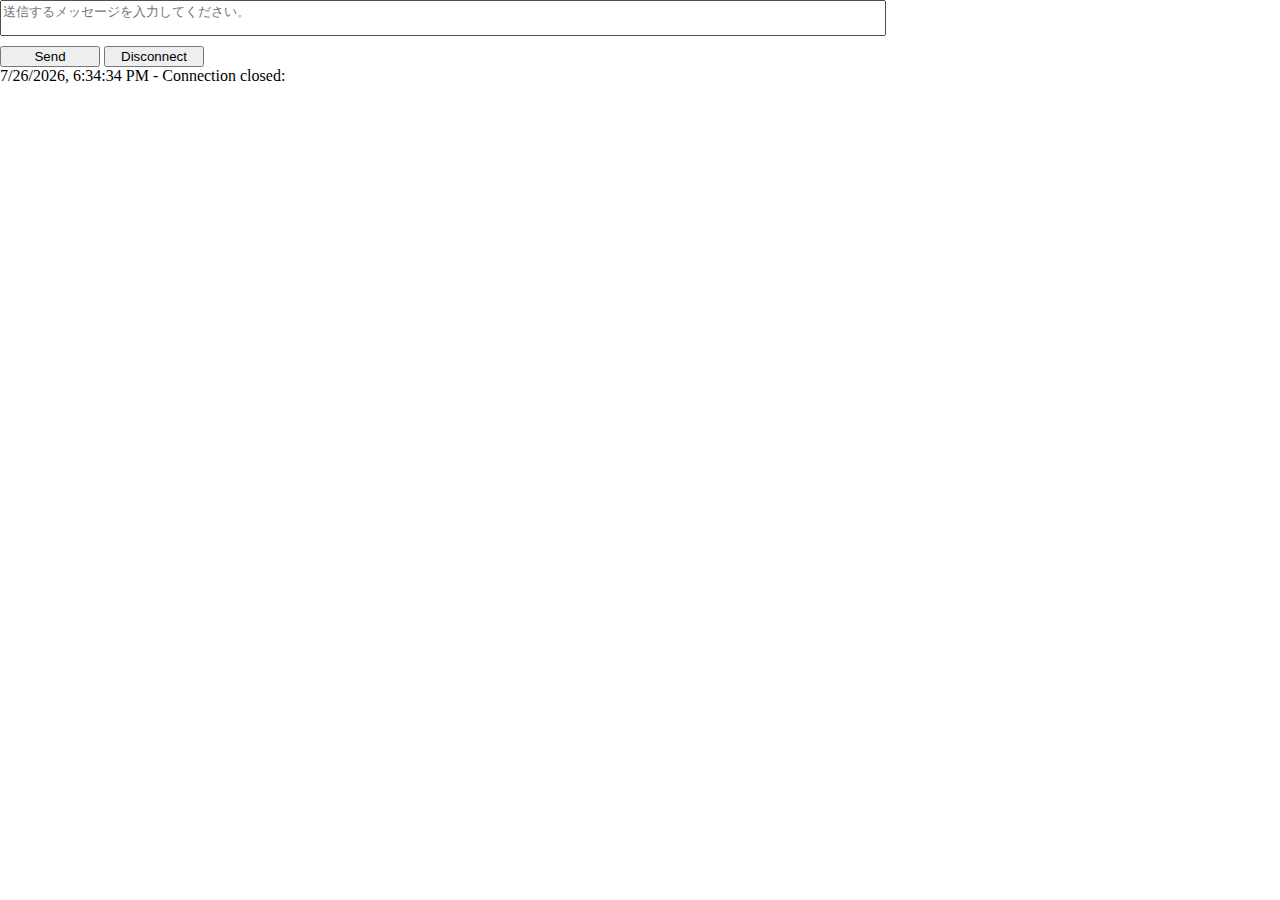
<file: WEBSOCKET/index.html>
<!DOCTYPE html>
<html lang="ja">
<head>
    <meta charset="UTF-8">
    <meta name="viewport" content="width=device-width, initial-scale=1.0">
    <title>WebSocket Example</title>
    <link rel="stylesheet" href="./styles.css">
    <script type="text/javascript" src="./ws_client.js"></script>
</head>
<body>
    <div class="container">
        <textarea id="messageInput" class="messageInput" placeholder="送信するメッセージを入力してください。"></textarea>
        <div class="button">
            <button id="sendButton">Send</button>
            <button id="disconnectButton">Disconnect</button>
        </div>
        <div id="corresponding" class="corresponding">
            <div id="log"></div>
    </div>
</body>
</html>
</file>
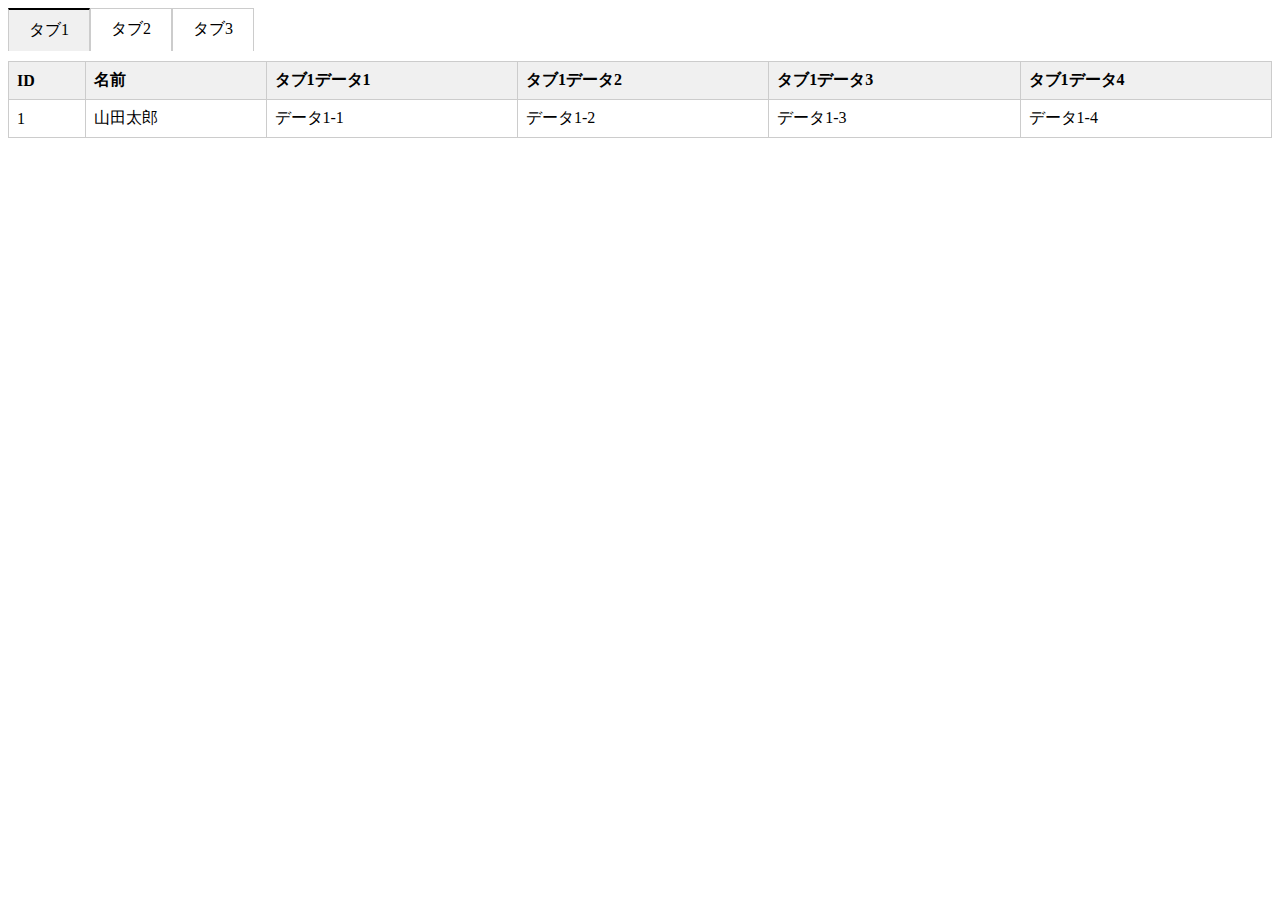
<file: タブによる表示列の切り替え/index.html>
<!DOCTYPE html>
<html lang="ja">
<head>
  <meta charset="UTF-8">
  <meta name="viewport" content="width=device-width, initial-scale=1.0">
  <title>タブで切り替えるテーブル</title>
  <link rel="stylesheet" href="styles.css">
</head>
<body>

<div class="tabs">
  <div id="tab1" class="active">タブ1</div>
  <div id="tab2">タブ2</div>
  <div id="tab3">タブ3</div>
</div>

<table id="dataTable" class="tab1">
  <thead>
    <tr>
      <th>ID</th>
      <th>名前</th>
      <th class="tab1-columns">タブ1データ1</th>
      <th class="tab1-columns">タブ1データ2</th>
      <th class="tab1-columns">タブ1データ3</th>
      <th class="tab1-columns">タブ1データ4</th>
      <th class="tab2-columns">タブ2データ1</th>
      <th class="tab2-columns">タブ2データ2</th>
      <th class="tab2-columns">タブ2データ3</th>
      <th class="tab2-columns">タブ2データ4</th>
      <th class="tab3-columns">タブ3データ1</th>
      <th class="tab3-columns">タブ3データ2</th>
      <th class="tab3-columns">タブ3データ3</th>
      <th class="tab3-columns">タブ3データ4</th>
    </tr>
  </thead>
  <tbody>
    <tr>
      <td>1</td>
      <td>山田太郎</td>
      <td class="tab1-columns">データ1-1</td>
      <td class="tab1-columns">データ1-2</td>
      <td class="tab1-columns">データ1-3</td>
      <td class="tab1-columns">データ1-4</td>
      <td class="tab2-columns">データ2-1</td>
      <td class="tab2-columns">データ2-2</td>
      <td class="tab2-columns">データ2-3</td>
      <td class="tab2-columns">データ2-4</td>
      <td class="tab3-columns">データ3-1</td>
      <td class="tab3-columns">データ3-2</td>
      <td class="tab3-columns">データ3-3</td>
      <td class="tab3-columns">データ3-4</td>
    </tr>
  </tbody>
</table>

<script src="script.js"></script>

</body>
</html>
</file>
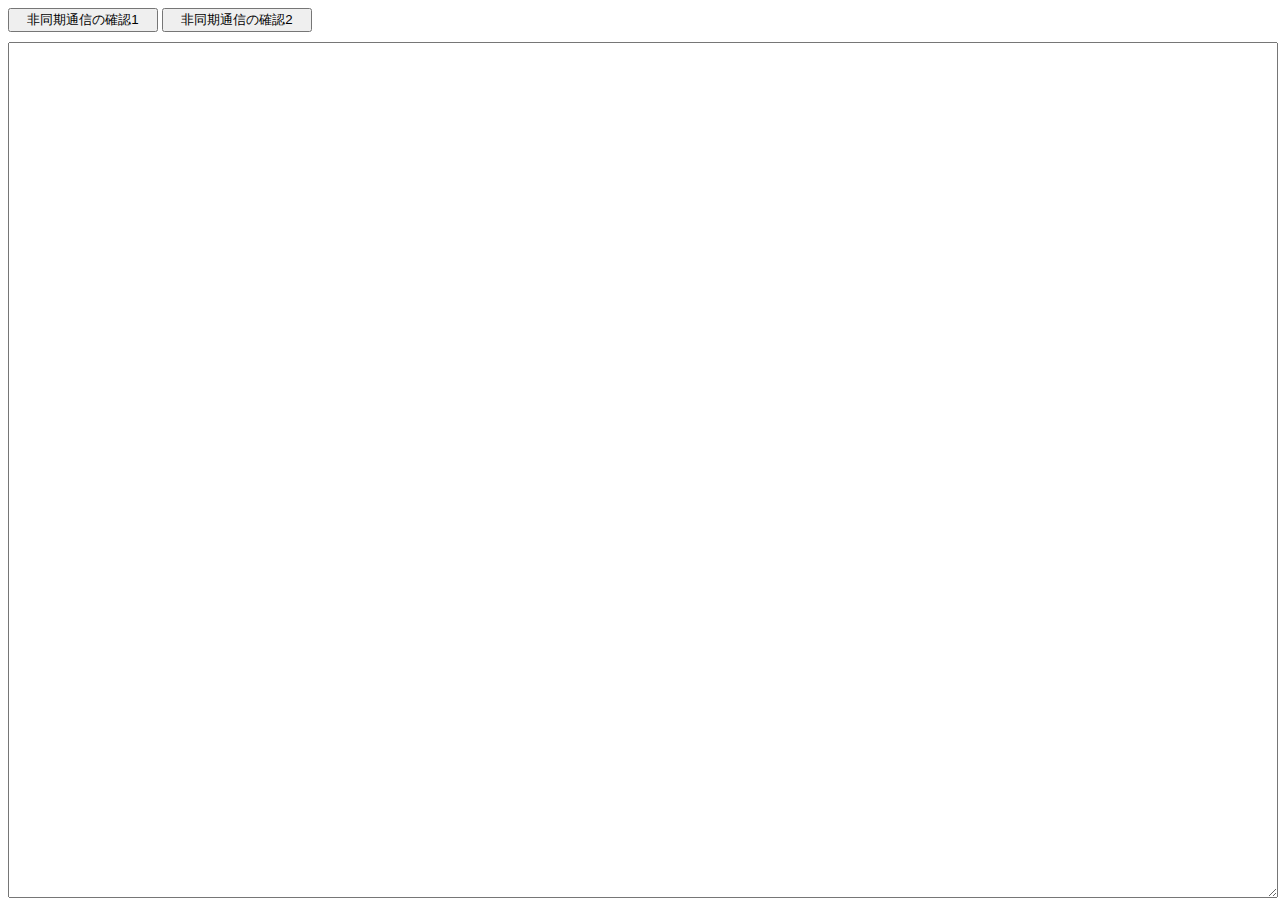
<file: 非同期通信/非同期処理1/index.html>
<!DOCTYPE html>
<html lang="ja">

<head>
    <meta charset="UTF-8">
    <meta name="viewport" content="width=device-width, initial-scale=1.0">
    <title>非同期通信</title>
    <script src="https://code.jquery.com/jquery-3.7.1.min.js"
        integrity="sha256-/JqT3SQfawRcv/BIHPThkBvs0OEvtFFmqPF/lYI/Cxo=" crossorigin="anonymous"></script>
    <script type="text/javascript" src="./asynchronous.js" defer></script>
    <style type="text/css">
        .func {
            padding-bottom: 10px;
        }
        .func1, .func2 {
            width: 150px;
        }
        .textarea {
            width: 100%;
            height: calc(100vh - 50px);
        }
    </style>
</head>

<body>
    <div class="func">
        <button class="func1" onclick="func1()">非同期通信の確認1</button>
        <button class="func2" onclick="func2()">非同期通信の確認2</button>
    </div>
    <textarea class="textarea" id='textarea'></textarea>
</body>

</html>
</file>
<file: WEBSOCKET/styles.css>
body,
html {
    height: 100%;
    margin: 0;
}

.container {
    display: flex;
    flex-direction: column;
    align-items: stretch;
    height: 100%;
}

.messageInput {
    width: calc(100vh - 20px);
    resize: none;
}

button {
    width: 100px;
    margin-top: 10px;
}
</file>
<file: タブによる表示列の切り替え/styles.css>
/* タブのスタイル */
.tabs {
  display: flex;
  cursor: pointer;
  margin-bottom: 10px;
}

.tabs div {
  padding: 10px 20px;
  border: 1px solid #ccc;
  border-bottom: none;
}

/* アクティブなタブのスタイル */
.tabs div.active {
  background-color: #f0f0f0;
  border-top: 2px solid #000;
}

/* テーブルのスタイル */
table {
  width: 100%;
  border-collapse: collapse;
}

th, td {
  border: 1px solid #ccc;
  padding: 8px;
  text-align: left;
}

th {
  background-color: #f0f0f0;
}

/* 非表示にする列（:not()セレクタを使用） */
#dataTable:not(.tab1) .tab1-columns,
#dataTable:not(.tab2) .tab2-columns,
#dataTable:not(.tab3) .tab3-columns {
  display: none;
}
</file>
